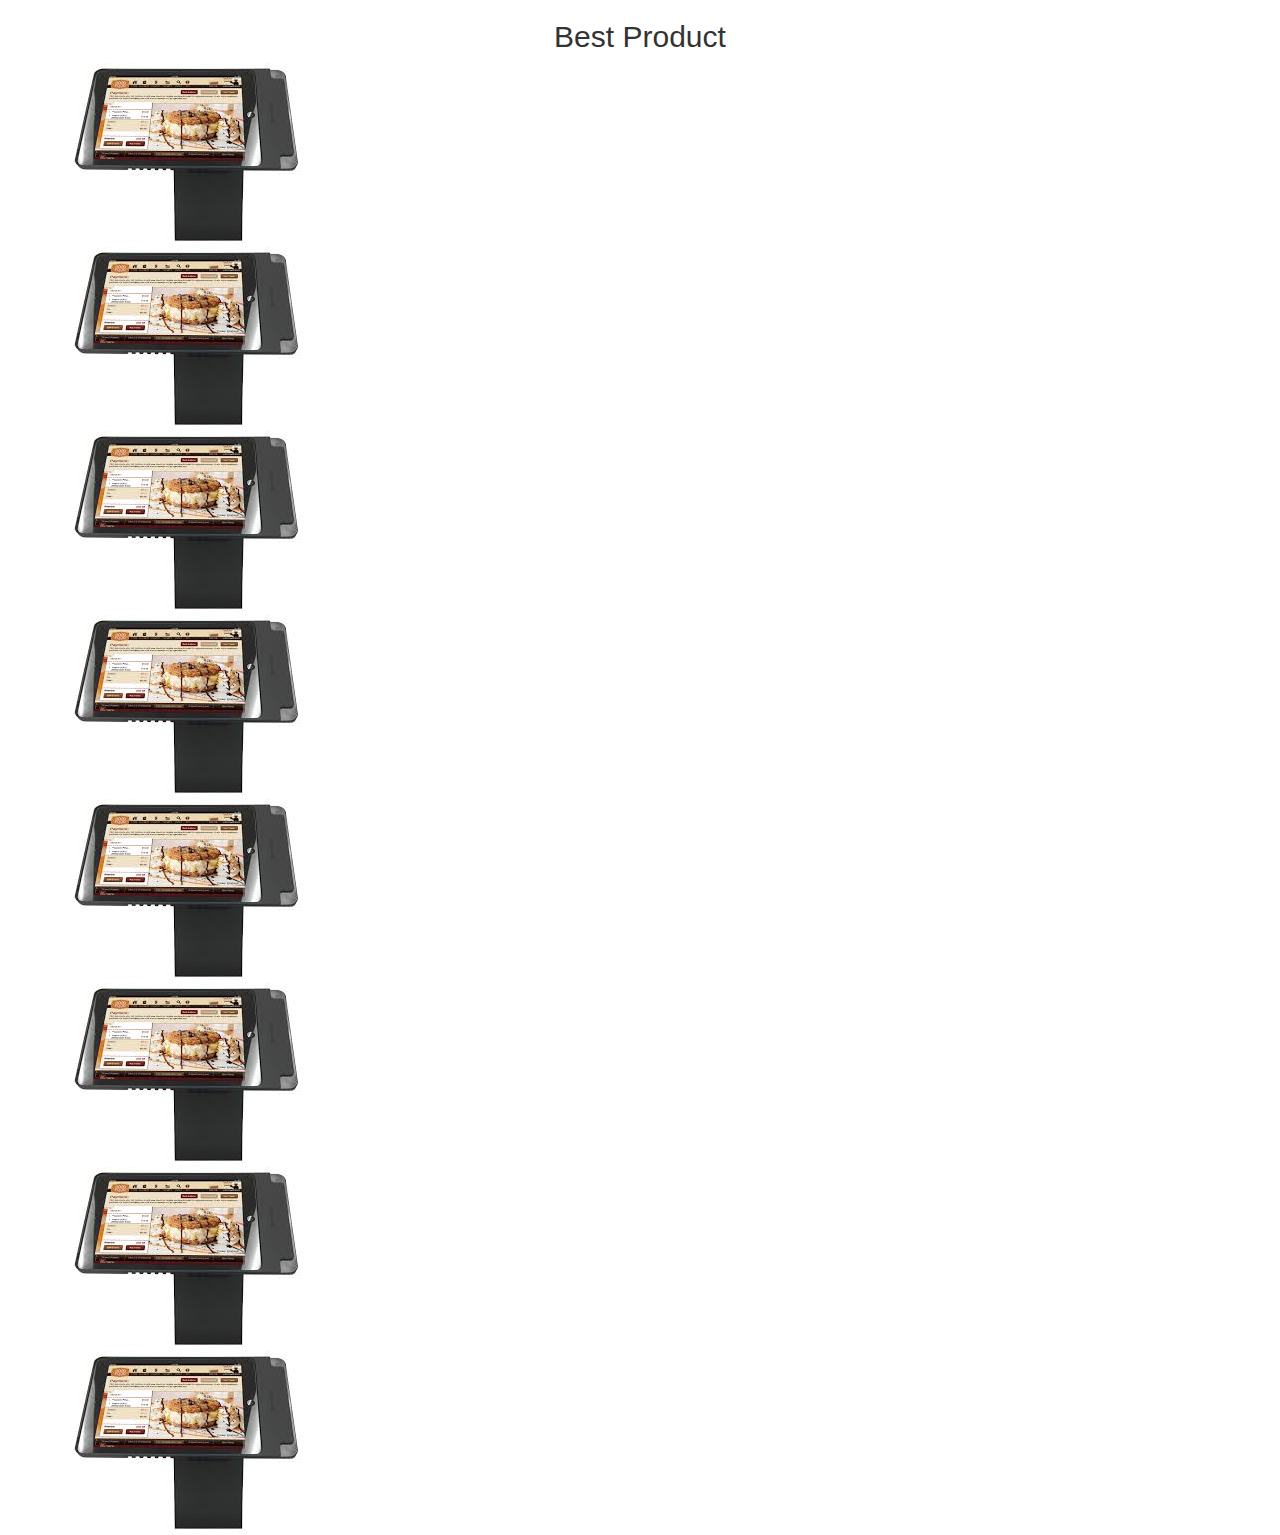
<file: gallery.html>
<!doctype html>
<html lang="en">
  <head>
    <meta charset="utf-8">
    <meta name="viewport" content="width=device-width, initial-scale=1, shrink-to-fit=no">
    <link rel="stylesheet" href="css/bootstrap.min.css">

    <title>Gallery</title>
  </head>
  <body>
    <div class="container">
      <h2 class="text-center">Best Product </h2>
      <div id="carouselExampleControls" class="carousel slide" data-ride="carousel">
        <div class="carousel-inner">
          <div class="carousel-item active">
            <div class="row">
            <div class="col-3"><img class="d-block w-100" src="download.jpg" alt="First slide"></div>
            <div class="col-3"><img class="d-block w-100" src="download.jpg" alt="First slide"></div>
            <div class="col-3"><img class="d-block w-100" src="download.jpg" alt="First slide"></div>
            <div class="col-3"><img class="d-block w-100" src="download.jpg" alt="First slide"></div>
            </div>
          </div>
          <div class="carousel-item">
            <div class="row">
            <div class="col-3"><img class="d-block w-100" src="download.jpg" alt="First slide"></div>
            <div class="col-3"><img class="d-block w-100" src="download.jpg" alt="First slide"></div>
            <div class="col-3"><img class="d-block w-100" src="download.jpg" alt="First slide"></div>
            <div class="col-3"><img class="d-block w-100" src="download.jpg" alt="First slide"></div>
            </div>
          </div>
        </div>
        <a class="carousel-control-prev" href="#carouselExampleControls" role="button" data-slide="prev">
          <span class="carousel-control-prev-icon" aria-hidden="true"></span>
          <span class="sr-only">Previous</span>
        </a>
        <a class="carousel-control-next" href="#carouselExampleControls" role="button" data-slide="next">
          <span class="carousel-control-next-icon" aria-hidden="true"></span>
          <span class="sr-only">Next</span>
        </a>
      </div>
    </div>

    <!-- Optional JavaScript -->
    <!-- jQuery first, then Popper.js, then Bootstrap JS -->
    <script src="https://code.jquery.com/jquery-3.2.1.slim.min.js" integrity="sha384-KJ3o2DKtIkvYIK3UENzmM7KCkRr/rE9/Qpg6aAZGJwFDMVNA/GpGFF93hXpG5KkN" crossorigin="anonymous"></script>
    <script src="js/bootstrap.min.js"></script>
    
  </body>
</html>
</file>
